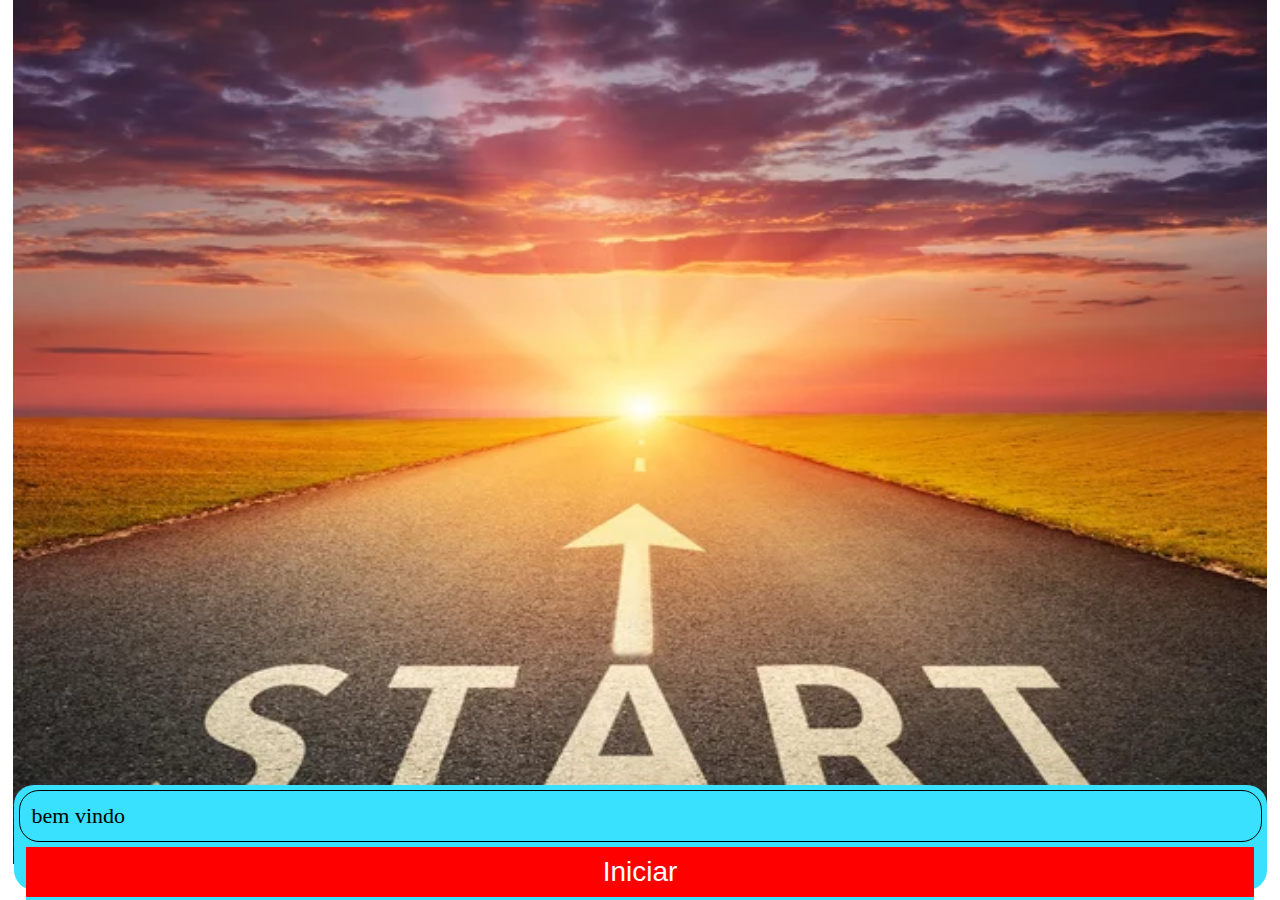
<file: FLUXOGRAMA (2)/index.html>
<!DOCTYPE html>
<html lang="en">

<head>
    <meta charset="UTF-8">
    <meta name="viewport" content="width=device-width, initial-scale=1.0">
    <title>Fluxograma</title>
    <link rel="stylesheet" href="style.css">
</head>

<body>
    <img id="ContainerDaImagem" alt="">
    <div id="ContainerDosBotoes" class="Botoes">
        <div id="testo">
            <p id="testoID">
                voce tem bordeline ????????????????????
            </p>
        </div>
        <div id="ContainerDosBotoesAgrDeVdd">

        </div>
    </div>
    <script src="script.js"></script>
</body>

</html>
</file>
<file: FLUXOGRAMA (2)/style.css>
* {
    margin: 0;
    padding: 0;
    box-sizing: border-box;
    transition: all 4s ease-in-out .5s;
}

body {
    display: flex;
    flex-direction: column;
    align-items: center;
}

#ContainerDaImagem {
    height: 96vh;
    width: 98vw;
}

#ContainerDosBotoesAgrDeVdd {
    height: 100px;
    width: 98%;
    background-color: rgb(57, 225, 255);
    display: flex;
    justify-content: space-evenly;
    border-radius: 20px;

}

#ContainerDosBotoes {
    width: calc(100% - 27px);
    height: 105px;
    background-color: rgb(57, 225, 255);
    position: fixed;
    display: flex;
    align-items: end;
    justify-content: space-evenly;
    bottom: 10px;
    flex-wrap: wrap;
    border-radius: 20px;
}

#testo {
    border: 1px solid black;
    border-radius: 20px;
    padding: 12px;
    margin: 5px;
    width: 100%;
    font-size: 22px;
}

button {
    flex: 1;
    font-family: sans-serif;
    font-size: 28px;
    color: rgb(255, 255, 255);
    background-color: rgb(255, 0, 0);
    border: none;
    transition: all .2s;
    height: 50px;
}

button:hover {
    background-color: rgb(153, 0, 0);
}
</file>
